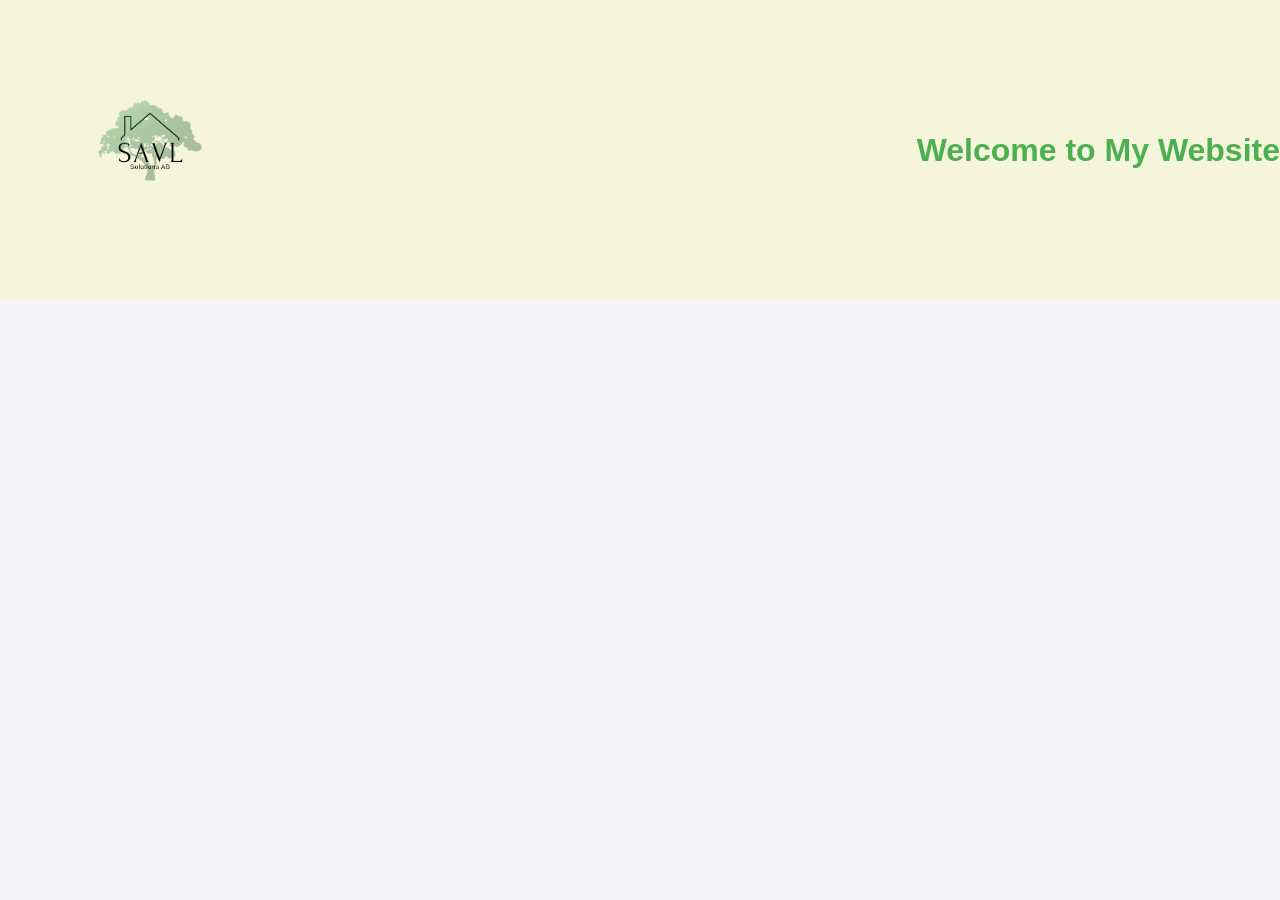
<file: home.html>
<!DOCTYPE html>
<html lang="en">
<head>
    <meta charset="UTF-8">
    <meta name="viewport" content="width=device-width, initial-scale=1.0">
    <title>Website with Header</title>
    <link rel="stylesheet" href="home.css">
</head>
<body>
    <header>
        <img src="SAVL Solutions.png" alt="Logo" class="logo">
        <h1>Welcome to My Website</h1>
    </header>
</body>
</html>
</file>
<file: home.css>
/* Styles for home.html */

body {
    font-family: Arial, sans-serif;
    margin: 0;
    padding: 0;
    background-color: #f4f4f9;
    color: #333;
}

header {
    background-color: #f5f5dc;
    color: black;
    padding: 1rem 0;
    text-align: center;
}
.logo {
    width: 300px;
    height: auto;
    display: block;
}
header {
    display: flex;
    align-items: center;
    justify-content: space-between;
    background-color: #f5f5dc;
    color: black;
    height: 300px;
    padding:         0;
}



nav {
    display: flex;
    justify-content: center;
    background-color: #333;
}

nav a {
    color: white;
    text-decoration: none;
    padding: 0.75rem 1.5rem;
    display: block;
}

nav a:hover {
    background-color: #575757;
}

main {
    padding: 2rem;
}

h1, h2, h3 {
    color: #4CAF50;
}

footer {
    background-color: #333;
    color: white;
    text-align: center;
    padding: 1rem 0;
    position: fixed;
    bottom: 0;
    width: 100%;
}
</file>
